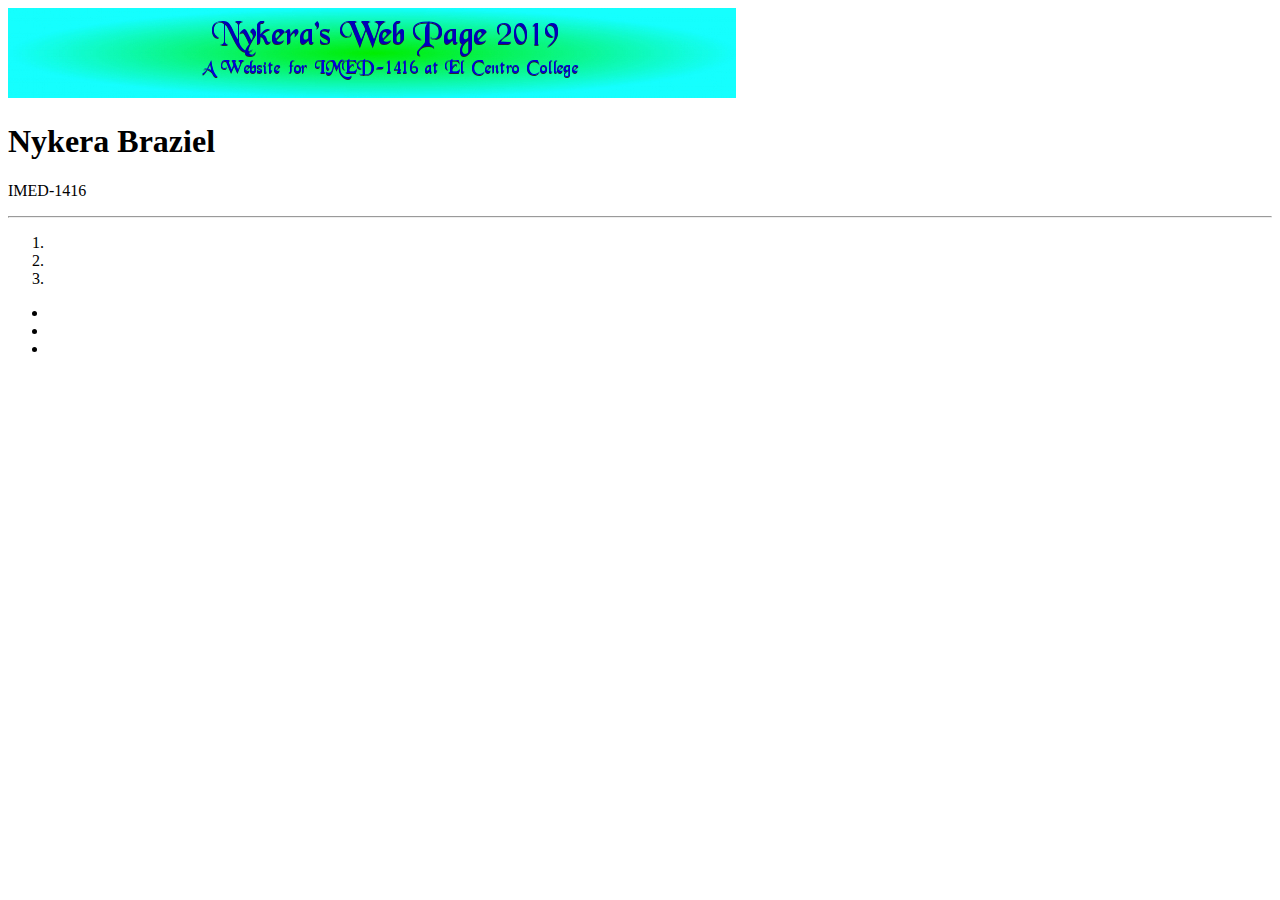
<file: index.html>
<!DOCTYPE html>
<html>
<head>
<title>Page Title</title>
</head>
<body>
 
 <header>
  <img src="banner.jpg" alt="Nykera's Page" height="90" width="728">
 </header>

<h1>Nykera Braziel</h1>
<p>IMED-1416</p>

 <hr> 
  
  
  
 <ol>
 <li></li>
 <li></li>
 <li></li>
 </ol>

 <ul>
 <li></li>
 <li></li>
 <li></li>
 </ul>
 
</body>
</html>
</file>
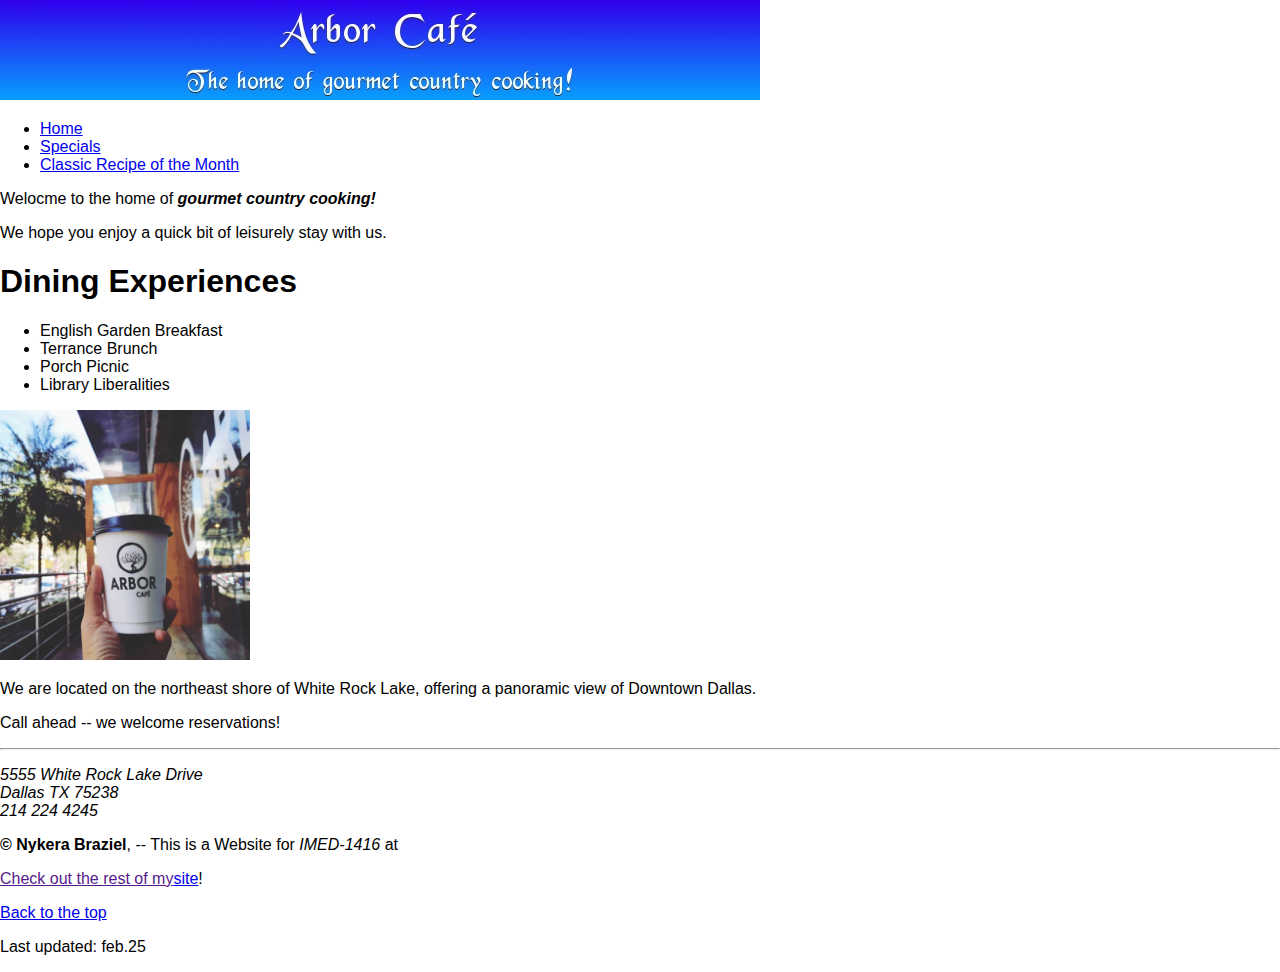
<file: arbor/arbor.html>
<!DOCTYPE html>
<html>   
  <head>
      <title>Arbor Cafe - Home</title>
   
   <link rel="stylesheet" type="text/css" href="styles/arbor.css" />
    
   </head>
   <body>
      <header>
         <img src="arborlogo.jpg" alt="Arbor Cafe" height="100" width="760" >

      </header>
      <nav>
        <ul>
           <li><a href="/arbor/arbor.html">Home</a></li>
          <li><a href="/arbor/specials.html">Specials</a></li>
          <li><a href="/arbor/recipe.html">Classic Recipe of the Month</a></li>
        </ul>
      </nav>
      <main>
         <section>
            <article>
           
               <p>Welocme to the home of <strong><em>gourmet country cooking!</em></strong></p>
            <p>We hope you enjoy a quick bit of leisurely stay with us.</p>
            
            <h1>Dining Experiences</h1>
            
            <ul>
              <li>English Garden Breakfast</li>
              <li>Terrance Brunch</li>
              <li>Porch Picnic</li>
              <li>Library Liberalities</li>
            </ul>
            
            </article>
         </section>
         <aside>
         
         <img src="arbor.jpg" alt="Arbor Cafe" height="250" width="250">
         
         </aside>
         
         <p>We are located on the northeast shore of White Rock Lake, offering a panoramic view of Downtown Dallas.</p>  
         <p>Call ahead -- we welcome reservations!</p>
         
      </main>
      <footer>
         <hr>
      <p><em>5555 White Rock Lake Drive<br>
         Dallas TX 75238<br>
         214 224 4245</em></p>
         
         <p><strong>&copy; Nykera Braziel</strong>, -- This is a Website for <em>IMED-1416</em> at <a href=""http://www.elcentrocollege.edu"El Centro College.</a></p>
         <p>Check out the rest of my<a href="https://Nykera.github.io">site</a>!</p>

         <p><a href="#top">Back to the top</a></p>
         <p>Last updated: feb.25</p>  
         
      </footer>
   </body>
</html>
</file>
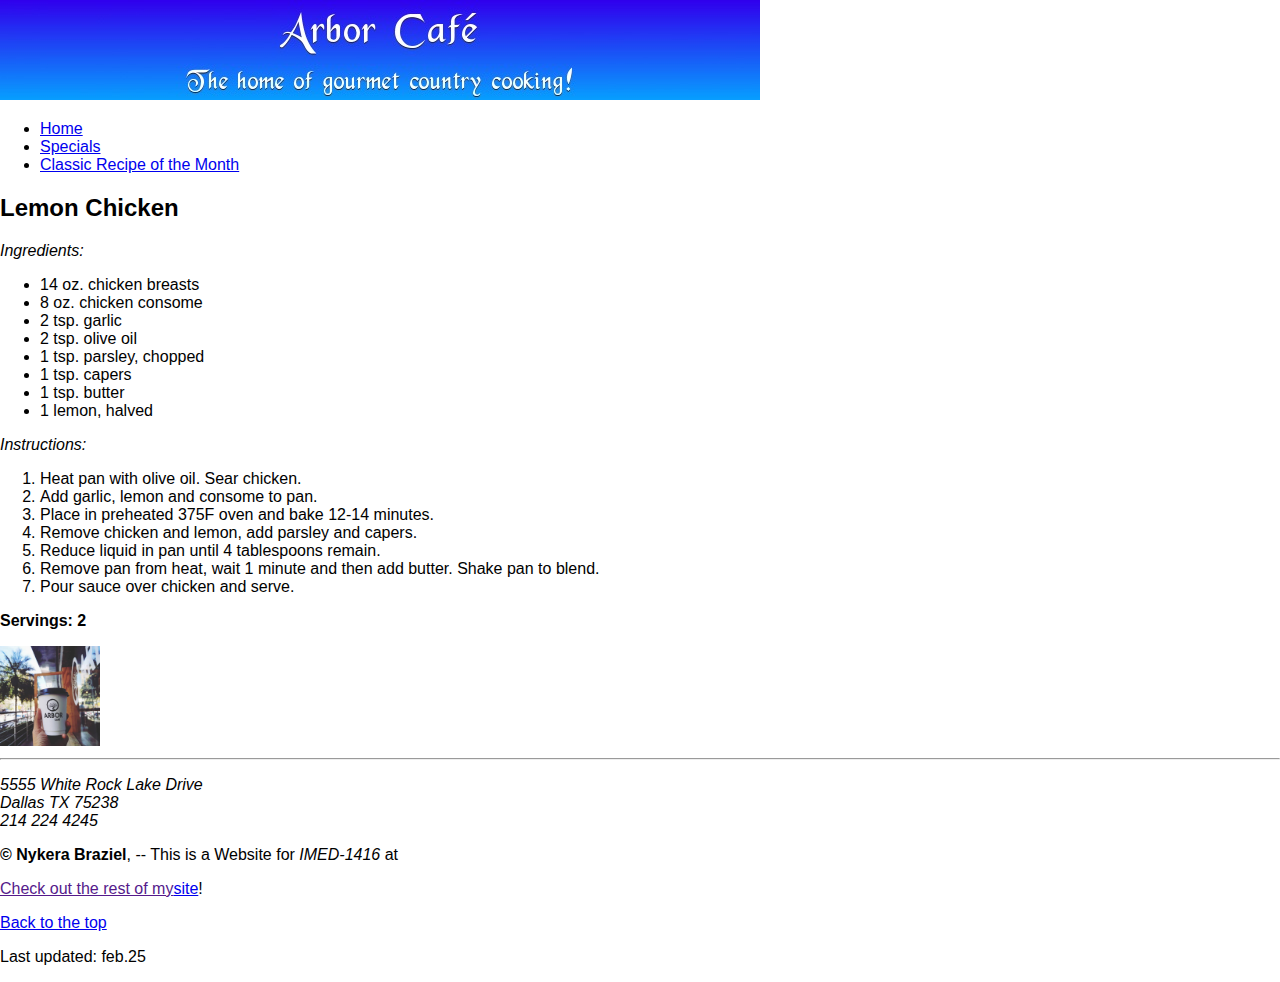
<file: arbor/recipe.html>
<!DOCTYPE html>
<html>   
  <head>
      <title>Arbor Cafe - Recipe of the Month</title>
   
   <link rel="stylesheet" type="text/css" href="styles/arbor.css" />
    
   </head>
   <body>
      <header>
         <img src="arborlogo.jpg" alt="Arbor Cafe" height="100" width="760" >

      </header>
      <nav>
        <ul>
           <li><a href="/arbor/arbor.html">Home</a></li>
          <li><a href="/arbor/specials.html">Specials</a></li>
          <li><a href="/arbor/recipe.html">Classic Recipe of the Month</a></li>
        </ul>
      </nav>
      <main>
         <section>
            <article>
            
               
<h2>Lemon Chicken</h2>

<p><em>Ingredients:</em></p>

	<ul>
		<li>14 oz. chicken breasts</li>
		<li>8 oz. chicken consome</li>
		<li>2 tsp. garlic</li>
		<li>2 tsp. olive oil</li>
		<li>1 tsp. parsley, chopped</li>
		<li>1 tsp. capers</li>
		<li>1 tsp. butter</li>
		<li>1 lemon, halved</li>
	</ul>

<p><em>Instructions:</em></p>

	<ol>
		<li>Heat pan with olive oil. Sear chicken.</li>
		<li>Add garlic, lemon and consome to pan.</li>
		<li>Place in preheated 375F oven and bake 12-14 minutes.</li>
		<li>Remove chicken and lemon, add parsley and capers.</li>
		<li>Reduce liquid in pan until 4 tablespoons remain.</li>
		<li>Remove pan from heat, wait 1 minute and then add butter. Shake pan to blend.</li>
		<li>Pour sauce over chicken and serve.</li>
	</ol>

<p><strong>Servings: 2</strong></p>



            </article>
         </section>
         <aside>
         
         <img src="arbor.jpg" alt="Arbor Cafe" height="100" width="100">
         
         </aside>
         
      
         
      </main>
      <footer id="footer">
         <hr>
      <p><em>5555 White Rock Lake Drive<br>
         Dallas TX 75238<br>
         214 224 4245</em></p>
         
         <p><strong>&copy; Nykera Braziel</strong>, -- This is a Website for <em>IMED-1416</em> at <a href=""http://www.elcentrocollege.edu"El Centro College.</a></p>
         <p>Check out the rest of my<a href="https://Nykera.github.io">site</a>!</p>

         <p><a href="#top">Back to the top</a></p>
         <p>Last updated: feb.25</p> 
         
      </footer>
   </body>
</html>
</file>
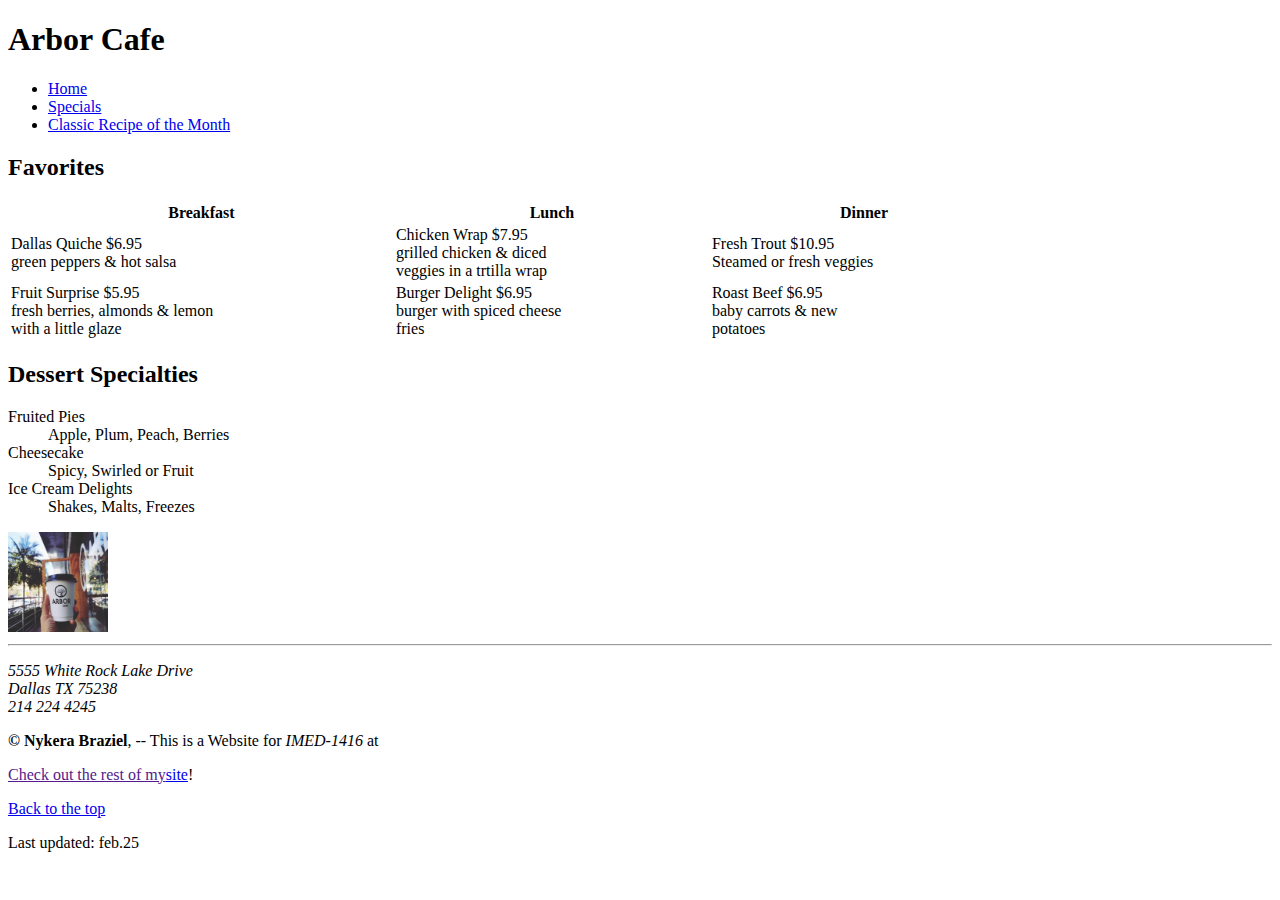
<file: arbor/specials.html>
<!DOCTYPE html>
<html>
   <head>
      <title>Arbor Cafe - Specials</title>
   </head>
   <body>
      <header>
         <h1><a name="top">Arbor Cafe</a></h1>
      </header>
      <nav>
        <ul>
           <li><a href="/arbor/arbor.html">Home</a></li>
          <li><a href="/arbor/specials.html">Specials</a></li>
          <li><a href="/arbor/recipe.html">Classic Recipe of the Month</a></li>
        </ul>
      </nav>
      <main>
         <section>
            <article>
               <!DOCTYPE html>
<html>
<body>
<h2>Favorites</h2>
<table style="width:80%">
  <tr>
    <th>Breakfast</th>
    <th>Lunch</th> 
    <th>Dinner</th>
  </tr>
  <tr>
    <td>Dallas Quiche $6.95<br>
    green peppers &amp; hot 
    salsa</td>
    <td>Chicken Wrap $7.95<br>
    grilled chicken &amp;
    diced<br>
    veggies in a trtilla
    wrap</td>
    <td>Fresh Trout $10.95<br>
    Steamed or fresh veggies</td>
  </tr>
  <tr>
    <td>Fruit Surprise $5.95<br>
    fresh berries, almonds &amp; lemon</br>
    with a little glaze</td>
    <td>Burger Delight $6.95<br>
	burger with spiced cheese<br>
    fries</td>
    <td>Roast Beef $6.95<br>
	baby carrots &amp; new<br>
    potatoes</td>
  </tr>
</table>

		    <h2>Dessert Specialties</h2>
<dl>
	<dt> Fruited Pies</dt>
<dd>Apple, Plum, Peach, Berries</dd>
<dt>Cheesecake</dt>
	<dd>Spicy, Swirled or Fruit</dd>
	<dt>Ice Cream Delights</dt>
<dd>Shakes, Malts, Freezes<dd>
</dl>
		    
</body>
</html>
               
            </article>
         </section>
         <aside>
         
         <img src="arbor.jpg" alt="Arbor Cafe" height="100" width="100">
         
         </aside>
         
      
         
      </main>
      <footer>
         <hr>
      <p><em>5555 White Rock Lake Drive<br>
         Dallas TX 75238<br>
         214 224 4245</em></p>
         
         <p><strong>&copy; Nykera Braziel</strong>, -- This is a Website for <em>IMED-1416</em> at <a href=""http://www.elcentrocollege.edu"El Centro College.</a></p>
         <p>Check out the rest of my<a href="https://Nykera.github.io">site</a>!</p>

         <p><a href="#top">Back to the top</a></p>
         <p>Last updated: feb.25</p> 
         
      </footer>
   </body>
</html>
</file>
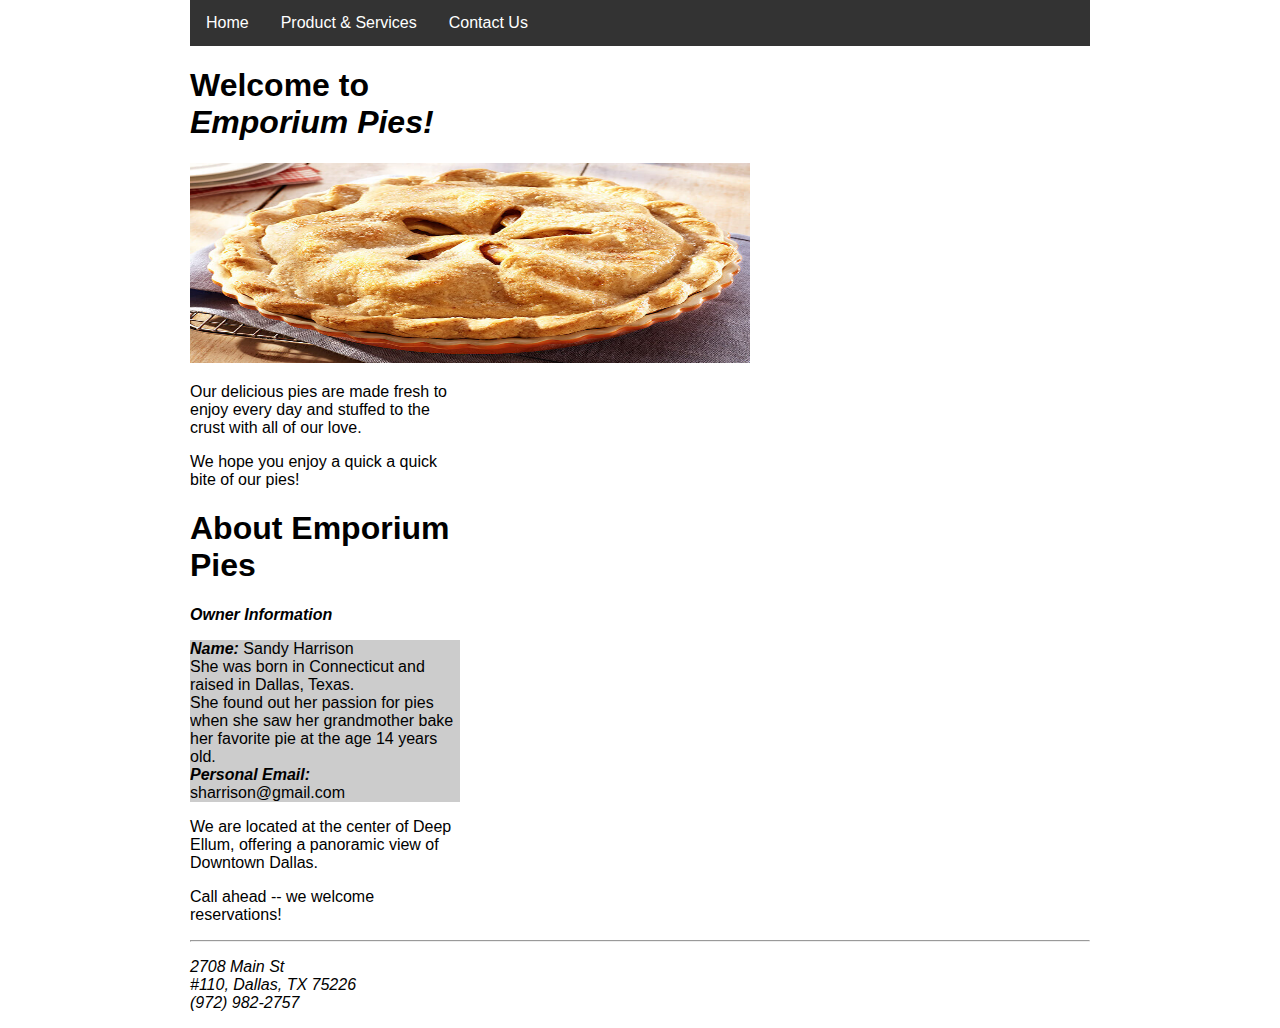
<file: final/contact.html>
<!DOCTYPE html>

<html>

<style>
   * {
  box-sizing: border-box;
}
/* Create two unequal columns that floats next to each other */
.column {
  float: left;
  padding: 10px;
}
.left {
  width: 30%;
}
.right {
  width: 70%;
}
/* Clear floats after the columns */
.row:after {
  content: "";
  display: table;
  clear: both;
}
ul {
  list-style-type: none;
  margin: 0;
  padding: 0;
  overflow: hidden;
  background-color: #333;
}
   .light {
  list-style-type: none;
  margin: 0;
  padding: 0;
  overflow: hidden;
  background-color: #ccc;
}
li {
  float: left;
}
li a {
  display: block;
  color: white;
  text-align: center;
  padding: 14px 16px;
  text-decoration: none;
}
li a:hover:not(.active) {
  background-color: #111;
}
.active {
  background-color: #4CAF50;
}
.center {
  text-align: center;
}
body {
  max-width:900px;
  margin:auto;
  font-family: 'Open Sans', sans-serif;
}
  </style>
<nav>
<ul>
 <li><a href="/final/index.html">Home</a></li>
  <li><a href="/final/product&services.html">Product & Services</a></li>
  <li><a href="/final/contact.html">Contact Us</a></li>
</ul>
<meta name="viewport" content="width=device-width, initial-scale=1">

</nav>
 <main>
    <section>
      <article class="left">
        <h1>Welcome to <strong><em>Emporium Pies!</em></strong></h1>
          <header class="right">
    <img src="piepic2.jpg" alt="About Emporium Pies" height="200" width="560">
  </header>
        <p>Our delicious pies are made fresh to enjoy every day and stuffed to the crust with all of our love.</p>
        <p>We hope you enjoy a quick a quick bite of our pies!</p>
        
        <h1>About Emporium Pies</h1>
        <p><strong><em>Owner Information</em></strong></p>
        <ul class="light">
          <li><strong><em>Name:</em></strong> Sandy Harrison</li>
<li>She was born in Connecticut and raised in Dallas, Texas.</li>
<li>She found out her passion for pies
  when she saw her grandmother bake her favorite pie at the age 14 years old.</li>
          <li><strong><em>Personal Email:</em></strong> sharrison@gmail.com</li>
        </ul>
        <p>We are located at the center of Deep Ellum, offering a panoramic view of Downtown Dallas.</p>
  <p>Call ahead -- we welcome reservations!</p>
      </article>
    </section>
    <aside class="right">
  </main>
      <footer id="footer">
         <hr>
      <p><em>2708 Main St<br>
         #110, Dallas, TX 75226<br>
         (972) 982-2757</em></p>

</body>
</html>
</file>
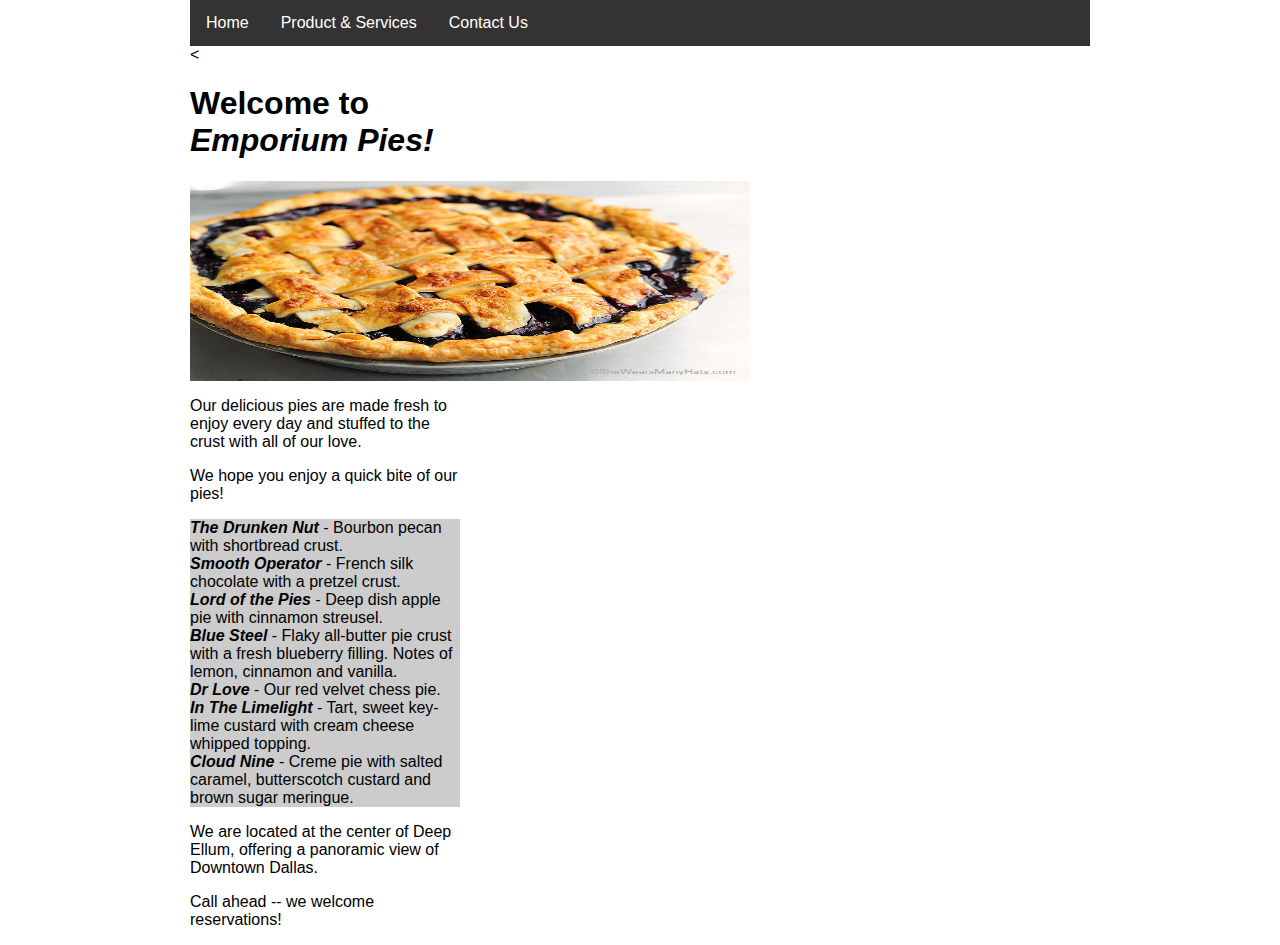
<file: final/product&services.html>
<html>
<head>
 <style>
   * {
  box-sizing: border-box;
}
/* Create two unequal columns that floats next to each other */
.column {
  float: left;
  padding: 10px;
}
.left {
  width: 30%;
}
.right {
  width: 70%;
}
/* Clear floats after the columns */
.row:after {
  content: "";
  display: table;
  clear: both;
}
ul {
  list-style-type: none;
  margin: 0;
  padding: 0;
  overflow: hidden;
  background-color: #333;
}
  .light {
  list-style-type: none;
  margin: 0;
  padding: 0;
  overflow: hidden;
  background-color: #ccc;
}
li {
  float: left;
}
li a {
  display: block;
  color: white;
  text-align: center;
  padding: 14px 16px;
  text-decoration: none;
}
li a:hover:not(.active) {
  background-color: #111;
}
.active {
  background-color: #4CAF50;
}
.center {
  text-align: center;
}
body {
  max-width:900px;
  margin:auto;
  font-family: 'Open Sans', sans-serif;
}
  </style>
<title>Emporium Pies - Products&Service</title>
 <main>
   
  <ul>
 <li><a href="/final/index.html">Home</a></li>
  <li><a href="/final/product&services.html">Product & Services</a></li>
  <li><a href="/final/contact.html">Contact Us</a></li>
</ul>
<meta name="viewport" content="width=device-width, initial-scale=1">

  < <article class="left">
        <h1>Welcome to <strong><em>Emporium Pies!</em></strong></h1>
  <header class="right">
    <img src="piepic.jpg" alt="About Emporium Pies" height="200" width="560">
  </header>
        <p>Our delicious pies are made fresh to enjoy every day and stuffed to the crust with all of our love.</p>
        <p>We hope you enjoy a quick bite of our pies!</p>
        <ul class="light">
  <li><strong><em>The Drunken Nut</em></strong> - Bourbon pecan with shortbread crust.</li>
  <li><strong><em>Smooth Operator</em></strong> - French silk chocolate with a pretzel crust.</li>
  <li><strong><em>Lord of the Pies</em></strong> - Deep dish apple pie with cinnamon streusel.</li>
  <li><strong><em>Blue Steel</em></strong> - Flaky all-butter pie crust with a fresh blueberry filling. Notes of lemon, cinnamon and vanilla.</li>
  <li><strong><em>Dr Love</em></strong> - Our red velvet chess pie.</li>
  <li><strong><em>In The Limelight</em></strong> - Tart, sweet key-lime custard with cream cheese whipped topping.</li>
  <li><strong><em>Cloud Nine</em></strong> - Creme pie with salted caramel, butterscotch custard and brown sugar meringue.</li>
</ul>
        <p>We are located at the center of Deep Ellum, offering a panoramic view of Downtown Dallas.</p>
  <p>Call ahead -- we welcome reservations!</p>
      </article>
    </section>
    <aside class="right">
</file>
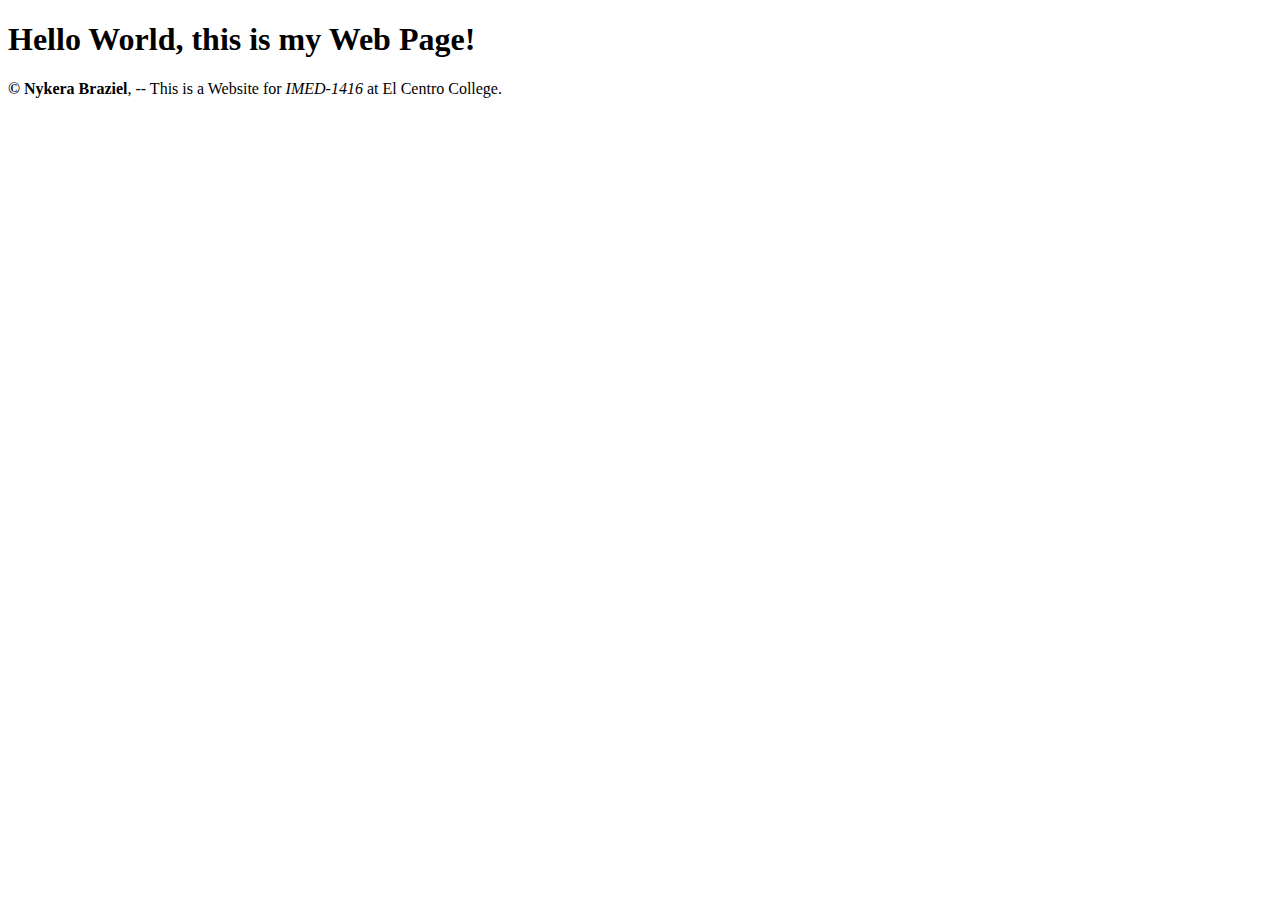
<file: template/template.html>
<!DOCTYPE html>
<html>
   <head>
      <title>Title of my Page</title>
   </head>
   <body>
      <header>
         <h1>Hello World, this is my Web Page!</h1>
      </header>
      <nav></nav>
      <main>
         <section>
            <article></article>
         </section>
         <aside></aside>
      </main>
      <footer>
         <p><strong>&copy; Nykera Braziel</strong>, -- This is a Website for <em>IMED-1416</em> at El Centro College.</p>
      </footer>
   </body>
</html>
</file>
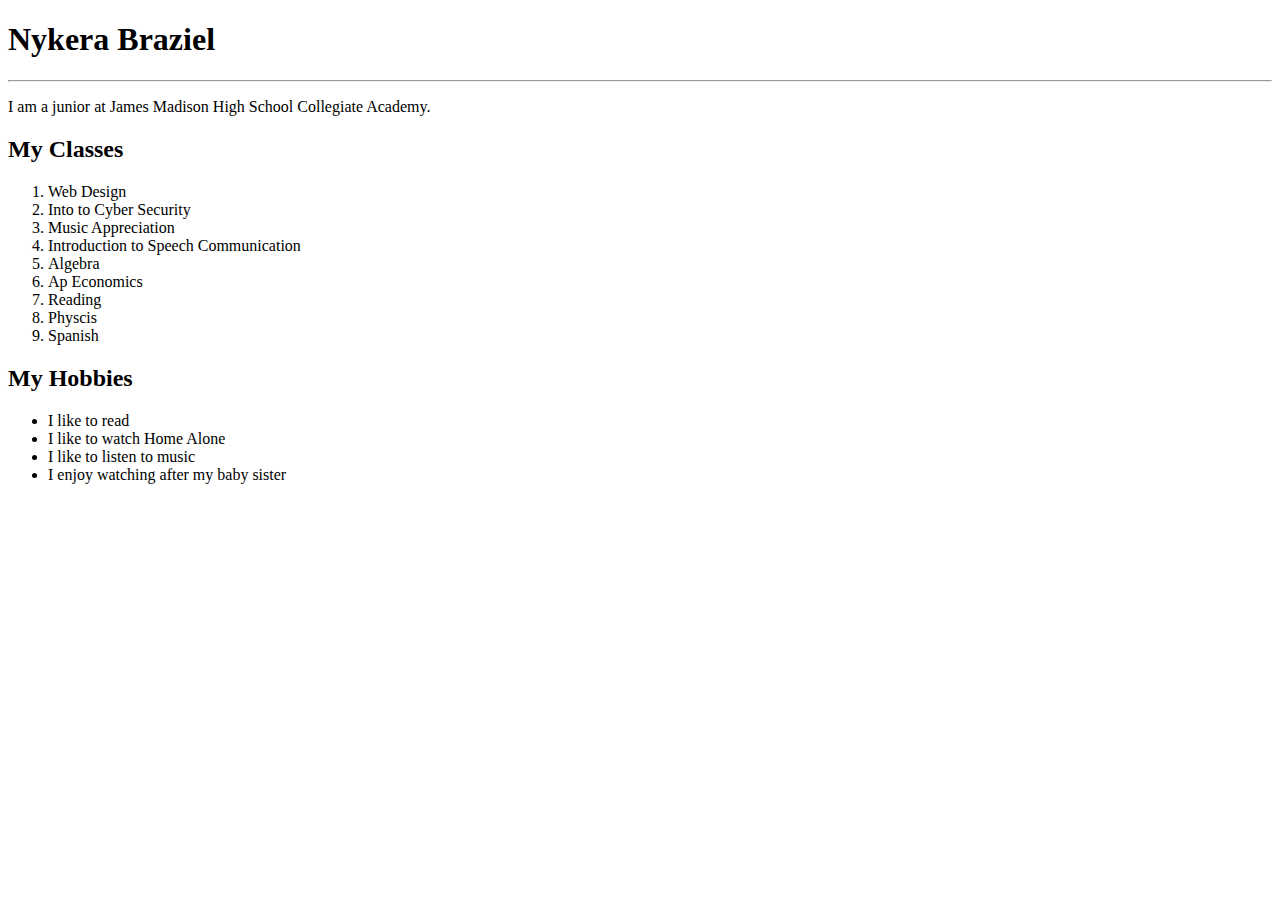
<file: week03/assignment01.html>
<!DOCTYPE html>
<html>
<head>
<title>Assignment 1</title>
</head>
<body>

<h1>Nykera Braziel</h1>
<hr>
<p>I am a junior at James Madison High School Collegiate Academy.</p>

<h2>My Classes</h2>

<ol>
  <li>Web Design</li>
  <li>Into to Cyber Security</li>
  <li>Music Appreciation</li>
  <li>Introduction to Speech Communication</li>
  <li>Algebra</li>
  <li>Ap Economics</li>
  <li>Reading</li>
  <li>Physcis</li>
  <li>Spanish</li>
</ol>

  <h2>My Hobbies</h2>
  
<ul>
<li>I like to read</li>
<li>I like to watch Home Alone</li>
<li>I like to listen to music</li>
<li>I enjoy watching after my baby sister</li>
</ul>

</body>
</html>
</file>
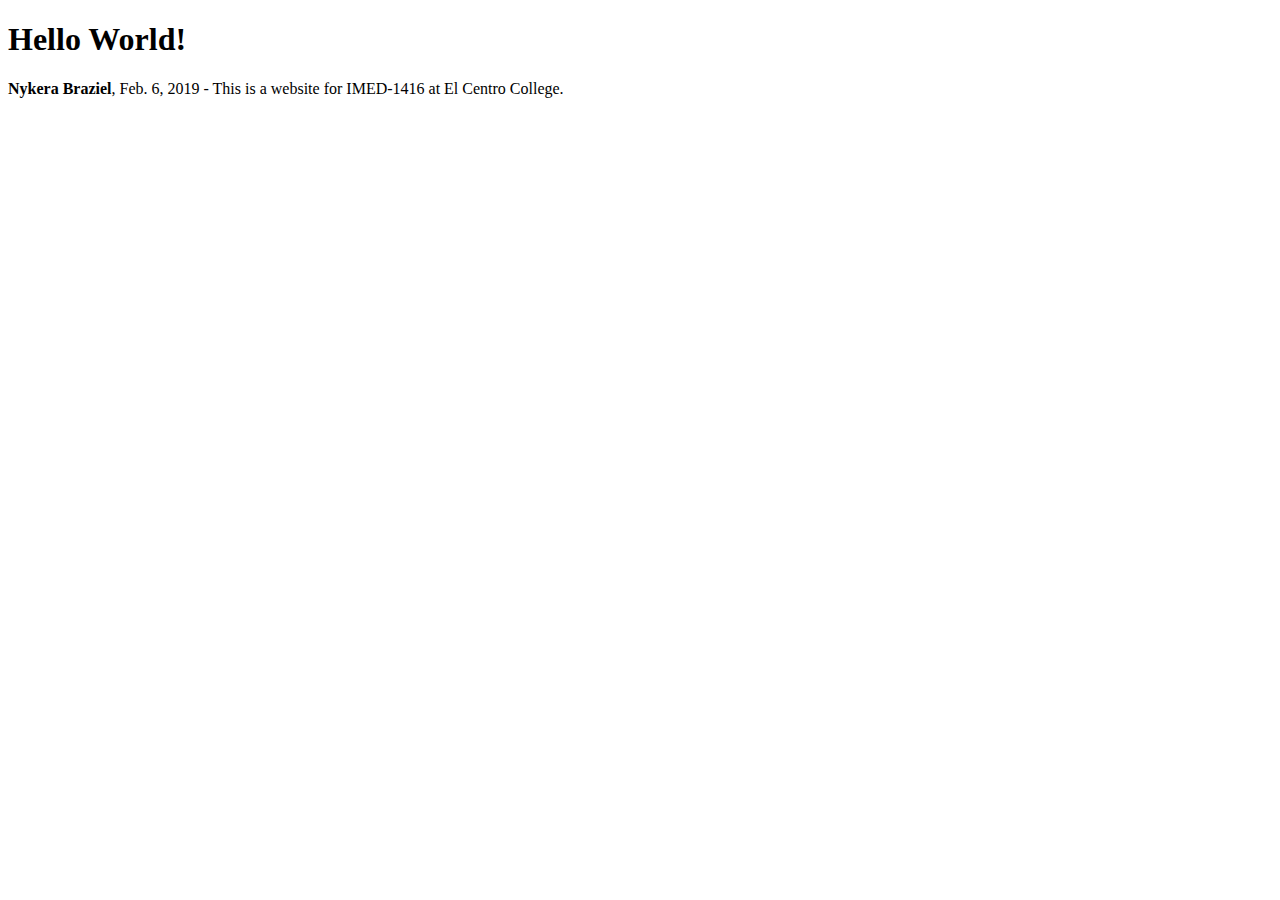
<file: week03/assignment02.html>
<!DOCTYPE html>
<html>
<head>
<title>Nykera Braziel</title>
</head>

<body>

<header>
<h1>Hello World!</h1>
</header>

<nav>
</nav>

<main>
     <section>
           <article>
           </article>
     </section>
     <aside>
     </aside>
</main>

<footer>
     <p><strong>Nykera Braziel</strong>, Feb. 6, 2019 - This is a website for IMED-1416 at El Centro College.</p>
</footer>

</body>
</html>
</file>
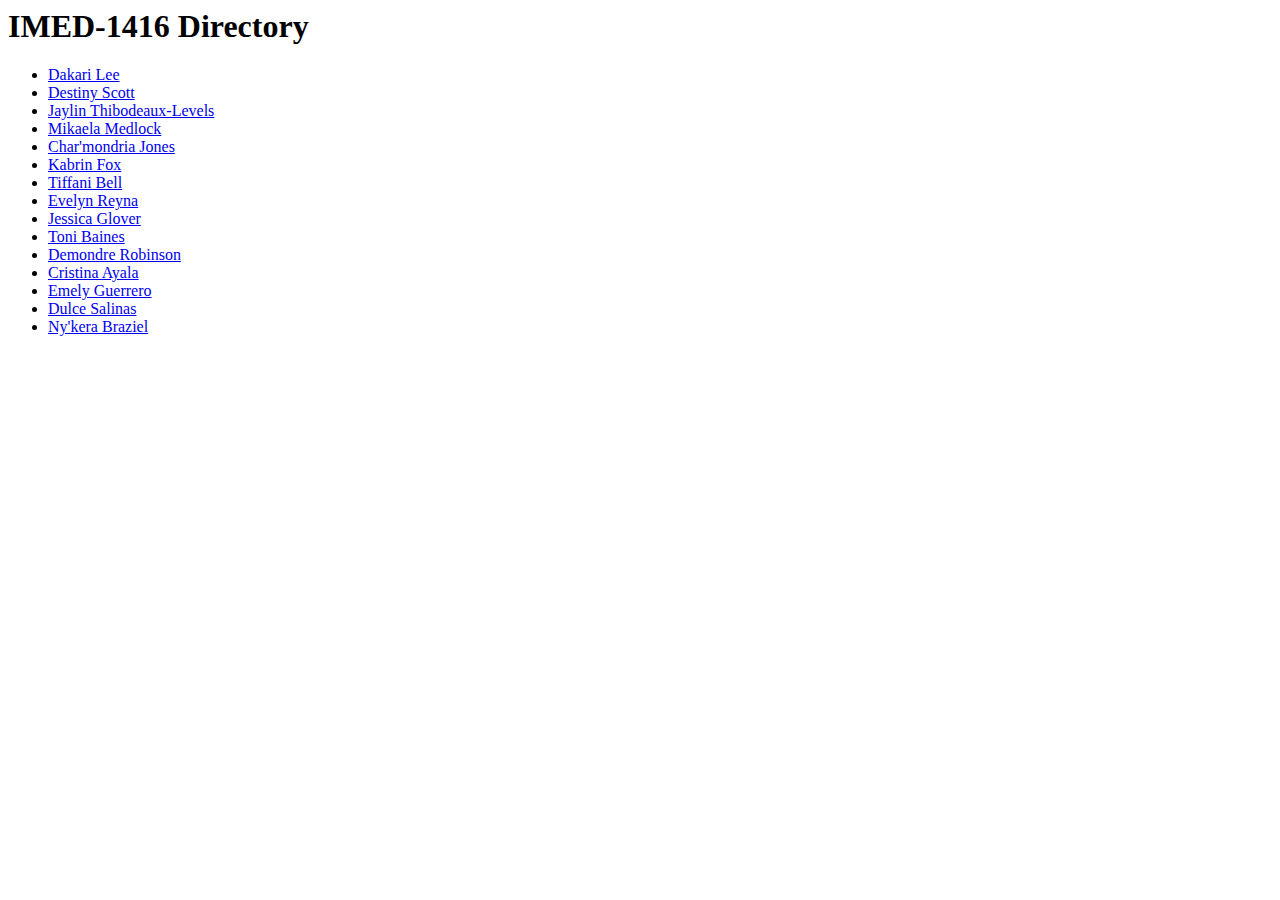
<file: week04/assignment03.html>
<html>

<body>

<h1>IMED-1416 Directory</h1>

<ul>

<li><a href="https://1HunnitKari.github.io">Dakari Lee</a></li>
<li><a href="https://destiny-scott.github.io">Destiny Scott</a></li>
<li><a href="https://Thibodeauxnba.github.io">Jaylin Thibodeaux-Levels</a></li>
<li><a href="https://MikaelaM1.github.io">Mikaela Medlock</a></li>
<li><a href="https://shaderiaaa.github.io">Char'mondria Jones</a></li>
<li><a href="https://kabrin16.github.io">Kabrin Fox</a></li>
<li><a href="https://tiffanibell01.github.io">Tiffani Bell</a></li>
<li><a href="https://ereyna2020.github.io">Evelyn Reyna</a></li>
<li><a href="https://jessicaglover.github.io">Jessica Glover</a></li>
<li><a href="https://Tonibaines.github.io">Toni Baines</a></li>
<li><a href="https://DemondreR.github.io">Demondre Robinson</a></li>
<li><a href="https://CristinaCAD.github.io">Cristina Ayala</a></li>
<li><a href="https://EmelyG.github.io">Emely Guerrero</a></li>
<li><a href="https://1HunnitKari.github.io">Dulce Salinas</a></li>
<li><a href="https://Dulce1226.github.io">Ny'kera Braziel</a></li>


</ul>

</body>

</html>
</file>
<file: arbor/styles/arbor.css>
body {
	font-family: Arial, Helvetica, sans-serif;
	font-size: medium;
	color: Black;
	margin: 0px;
}
</file>
